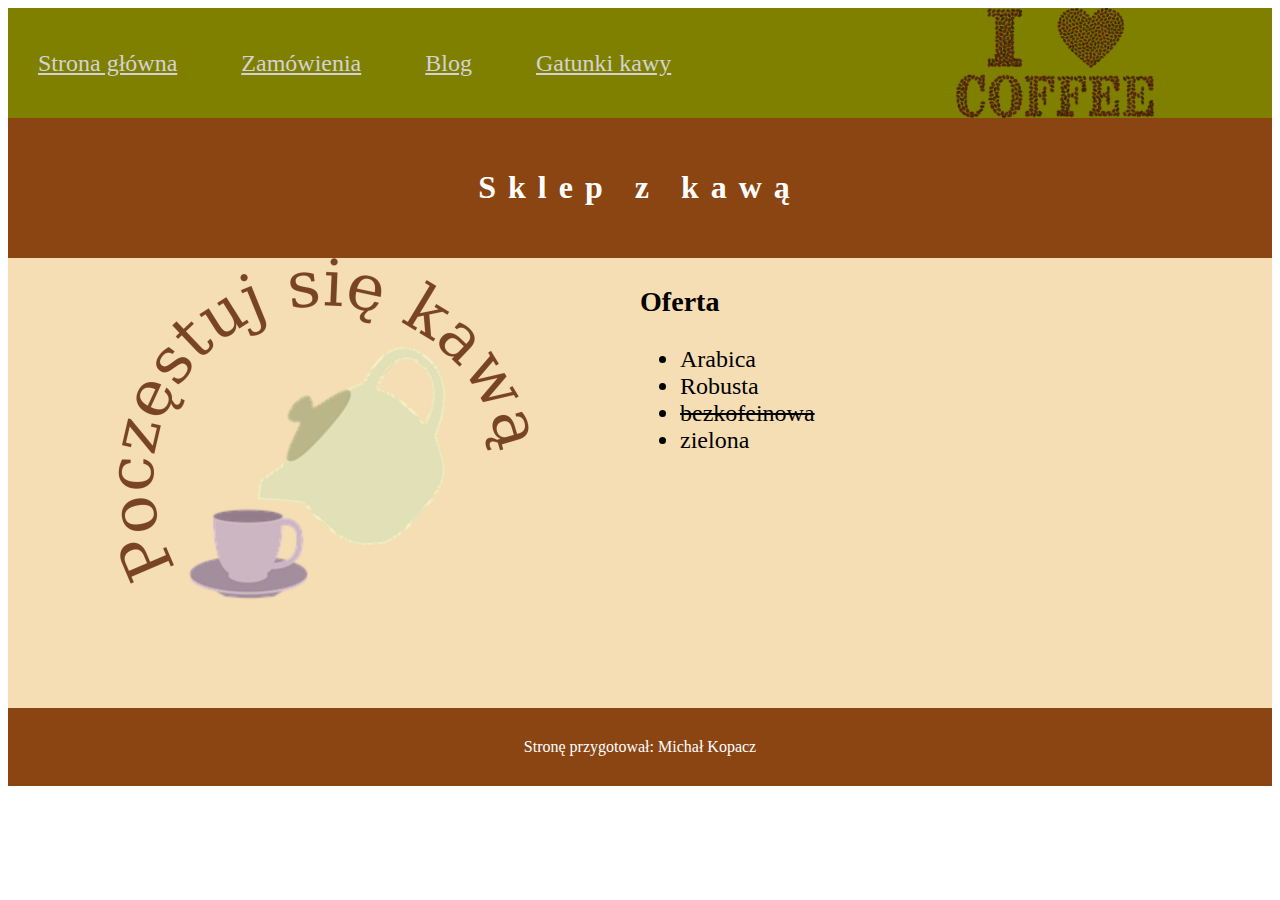
<file: 5. Egzamin e14 02/index.html>
<html>
<head>
    <meta charset="UTF-8">
    <title>Kochamy kawę</title>
    <link rel="stylesheet" href="style.css">
</head>
<body>
    <div id="menu">
        <a href="index.html">Strona główna</a>
        <a href="zamowienia.html">Zamówienia</a>
        <a href="blog.html">Blog</a>
        <a href="http://gatunki-kawy.pl">Gatunki kawy</a>
    </div>
    <div id="logo">
        <img src="logo.png" alt="Kawa">
    </div>
    <div id="baner">
        <h1>Sklep z kawą</h1>
    </div>
    <div id="lewy">
        <img src="kawa.png" alt="filiżanka kawy?">
    </div>
    <div id="prawy">
        <h3>Oferta</h3>
        <ul>
            <li>Arabica</li>
            <li>Robusta</li>
            <li class="bez">bezkofeinowa</li>
            <li>zielona</li>
        </ul>
    </div>
    <div id="stopka">
        Stronę przygotował: Michał Kopacz
    </div>
</body>
</html>
</file>
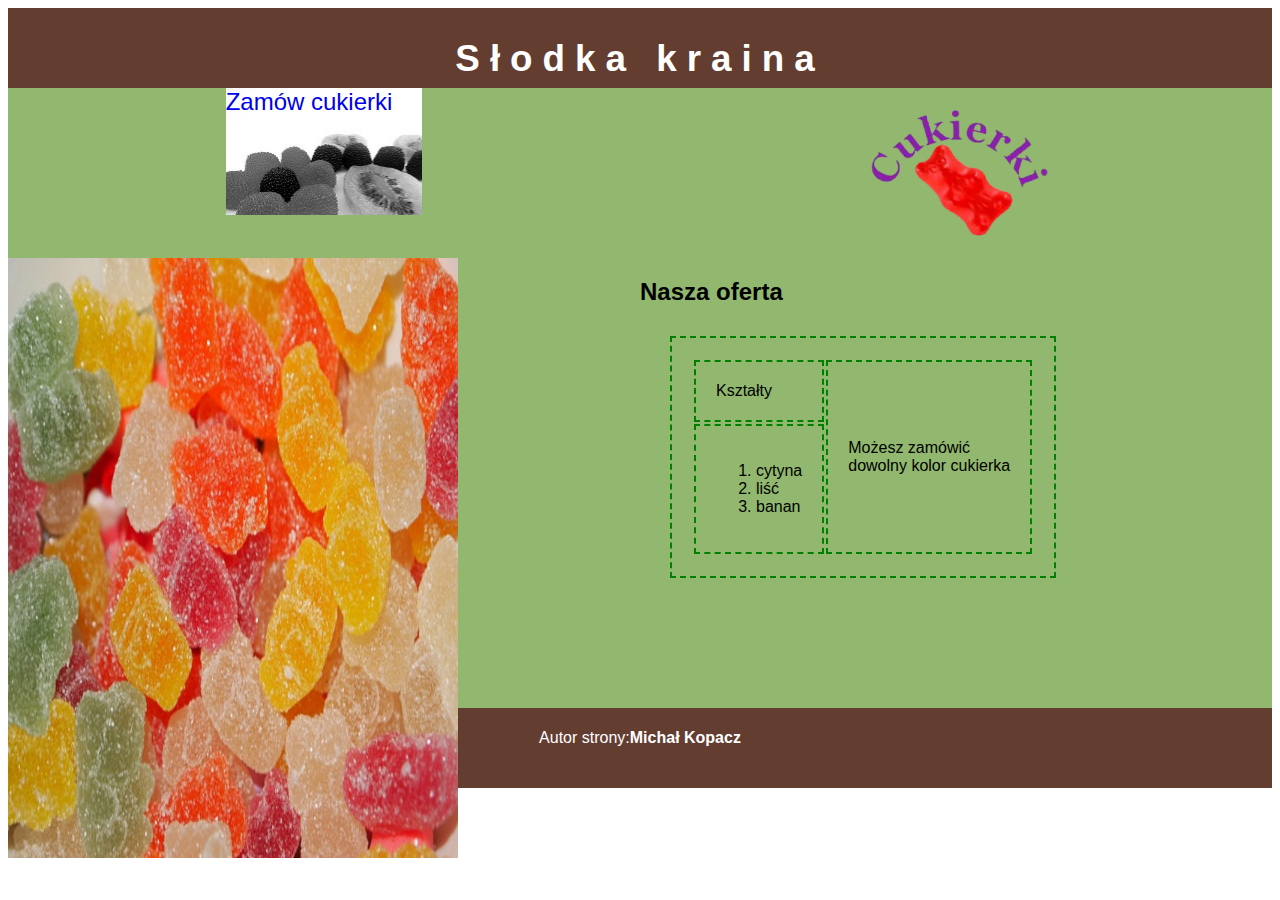
<file: E14 Egzamin/index.html>
<!DOCTYPE html>
<html lang="pl">

  <head>
        <link rel="stylesheet" href="styl10.css">
        <meta charset="utf-8">
        <title>Fabryka cukierków</title>
    </head>
     
  <body>

    <div id="baner">
        <h1>Słodka kraina</h1>
    </div>

    <section>
        <div id="lewo">
            <a href="zamowienie.html" id="ahref">Zamów cukierki</a>
        </div>

        <div id="prawo">
            <a href="index.html"><img src="logotyp.png" alt="Nasze logo"></a>
        </div>
    </section>

    <section>
        <div id="lewyDol">
            <img src="cukierki3.jpg" alt="Nasze cukierki" height="600px" width="450px">
        </div>
        <div id="prawyDol">
            <h2>Nasza oferta</h2>
            <table>
                <tr>
                    <td>Kształty</td>
                    <td rowspan="2">Możesz zamówić<br> dowolny kolor cukierka</td>
                </tr>
                <tr>
                    <td>
                        <ol>
                            <li>cytyna</li>
                            <li>liść</li>
                            <li>banan</li>
                        </ol>
                    </td>
                </tr>
            </table>
        </div>
    </section>

    <div id="stopka">
        <p>Autor strony:<b>Michał Kopacz</b></p>
    </div>

  </body>

</html>
</file>
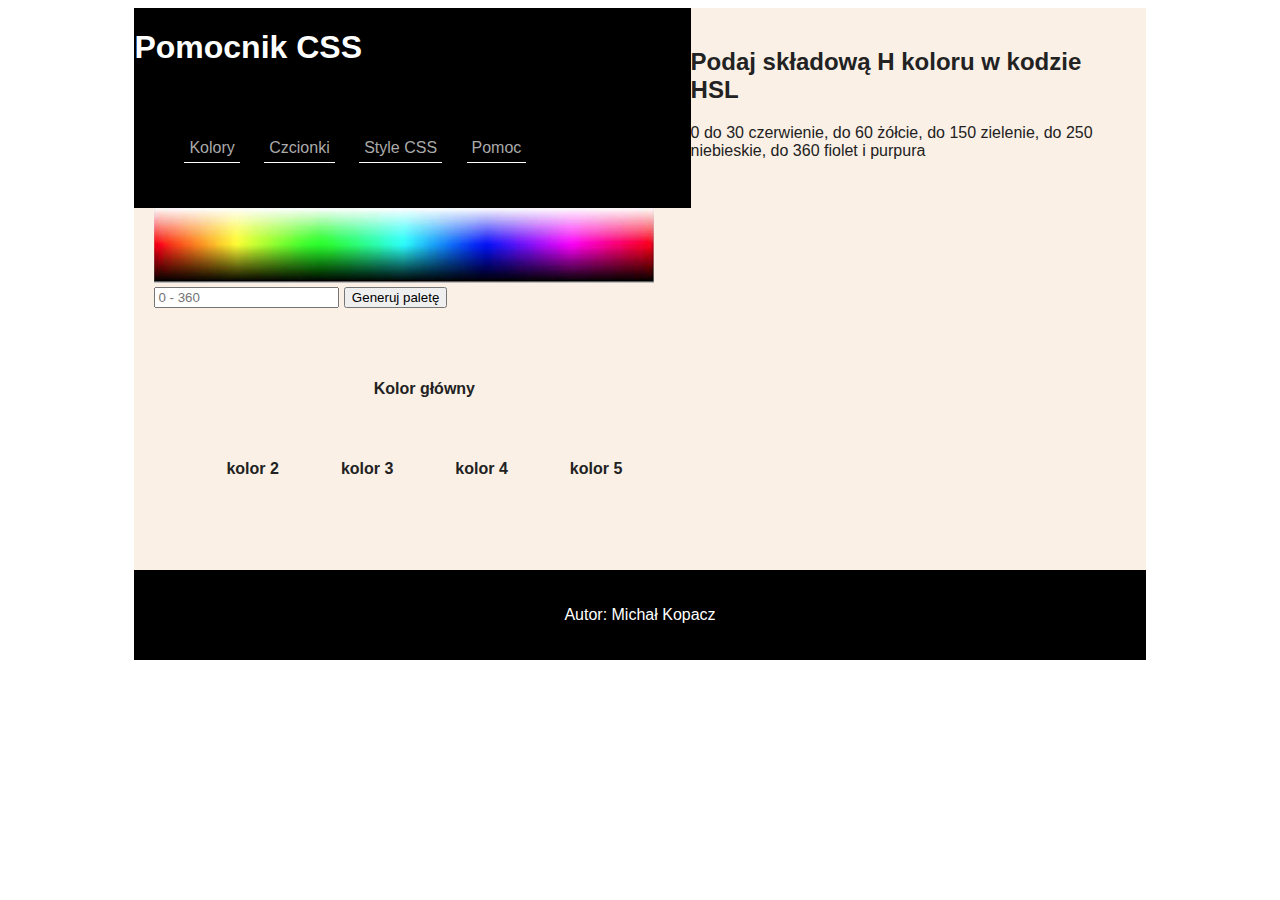
<file: 4. EE09 MK/kolory.html>
<!DOCTYPE html>
<html lang="pl">
<head>
    <meta charset="UTF-8">
    <title>Pomocnik CSS</title>
    <link rel="stylesheet" href="styl2.css">
</head>
<body>
    <div id="kontener">
        <div id="baner1">
            <h1>Pomocnik CSS</h1>
        </div>
        <div id="baner2">
            <ul>
                <li><a href="kolory.html">Kolory</a></li>
                <li><a href="czcionki.html">Czcionki</a></li>
                <li><a href="style.html">Style CSS</a></li>
                <li><a href="http://www.w3schools.com/css">Pomoc</a></li>
            </ul>
        </div>
    <div id="glowny">
        <h2>Podaj składową H koloru w kodzie HSL</h2>
        <p>0 do 30 czerwienie, do 60 żółcie, do 150 zielenie, do 250 niebieskie, do 360 fiolet i purpura</p>
        <img src="kolory.jpg" alt="Przestrzeń barw HSL"> <br>
        <input type="number"  id="hsl" max="360" placeholder="0 - 360">
        <input type="button" value="Generuj paletę" onclick="generuj()">
        <table id="tabela">
            <tr>
                <td colspan="4">Kolor główny</td>
            </tr>
            <tr>
                <td>kolor 2</td>
                <td>kolor 3</td>
                <td>kolor 4</td>
                <td>kolor 5</td>
            </tr>
        </table>
        <script>
            function generuj(){
                let hsl = document.getElementById("hsl").value
                const tabela = document.getElementById("tabela")
                tabela.rows[0].cells[0].style.background = 'hsl('+hsl+', 100%, 50%)'
                tabela.rows[1].cells[0].style.background = 'hsl('+hsl+', 80%, 50%)'
                tabela.rows[1].cells[1].style.background = 'hsl('+hsl+', 60%, 50%)'
                tabela.rows[1].cells[2].style.background = 'hsl('+hsl+', 40%, 50%)'
                tabela.rows[1].cells[3].style.background = 'hsl('+hsl+', 20%, 50%)'
            }
        </script>
        </div>
        <div id="stopka">
            <p>Autor: Michał Kopacz</p>
        </div>
    </div>
</body>
</html>
</file>
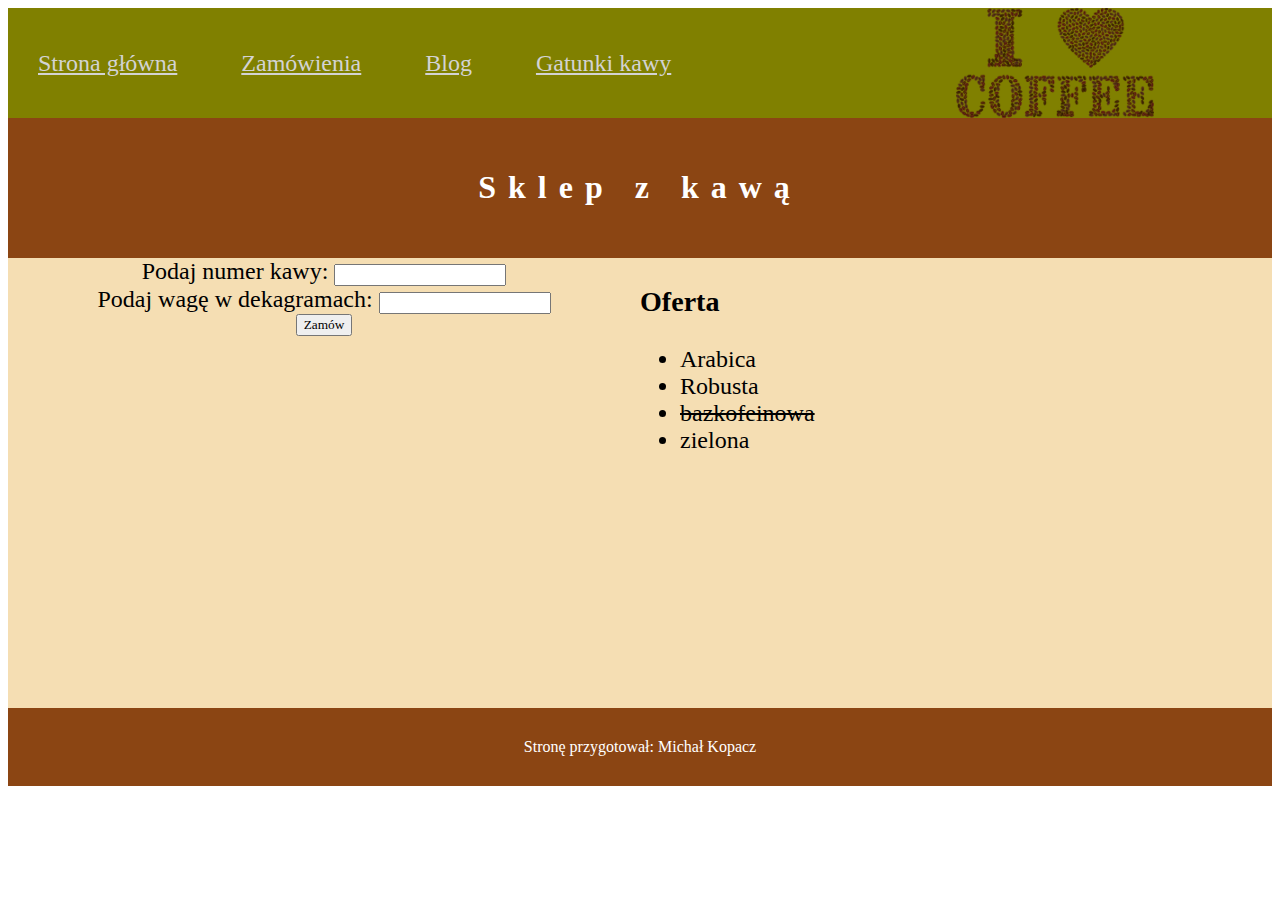
<file: 5. Egzamin e14 02/zamowienia.html>
<html>
<head>
    <meta charset="UTF-8">
    <title>Kochamy kawę</title>
    <link rel="stylesheet" href="style.css">
</head>
<body>
    <div id="menu">
        <a href="index.html">Strona główna</a>
        <a href="zamowienia.html">Zamówienia</a>
        <a href="blog.html">Blog</a>
        <a href="http://gatunki-kawy.pl">Gatunki kawy</a>
    </div>
    <div id="logo">
        <img src="logo.png" alt="Kawa">
    </div>
    <div id="baner">
        <h1>Sklep z kawą</h1>
    </div>
    <div id="lewy">
        Podaj numer kawy: 
        <input type="number" id="number"> <br>
        Podaj wagę w dekagramach: 
        <input type="number" id="waga"> <br>
        <input type="button" value="Zamów" onclick="zamowienie()">
        <p id="wynik"></p>
        <script>
            function zamowienie(){
                number = document.getElementById("number").value
                waga = document.getElementById("waga").value
                if (number == 1)
                {
                    cena = waga * 5
                } 
                else if(number == 2)
                {
                    cena = waga * 7
                } 
                else if(number == 4)
                {
                    cena = waga * 6
                }
                else
                {
                    cena = 0
                }
                document.getElementById("wynik").innerHTML = "Koszt zamówienia wynosi: " + cena + " zł"
            }

        </script>
    </div>
    <div id="prawy">
        <h3>Oferta</h3>
        <ul>
            <li>Arabica</li>
            <li>Robusta</li>
            <li class="bez">bazkofeinowa</li>
            <li>zielona</li>
        </ul>
    </div>
    <div id="stopka">
        Stronę przygotował: Michał Kopacz
    </div>
</body>
</html>
</file>
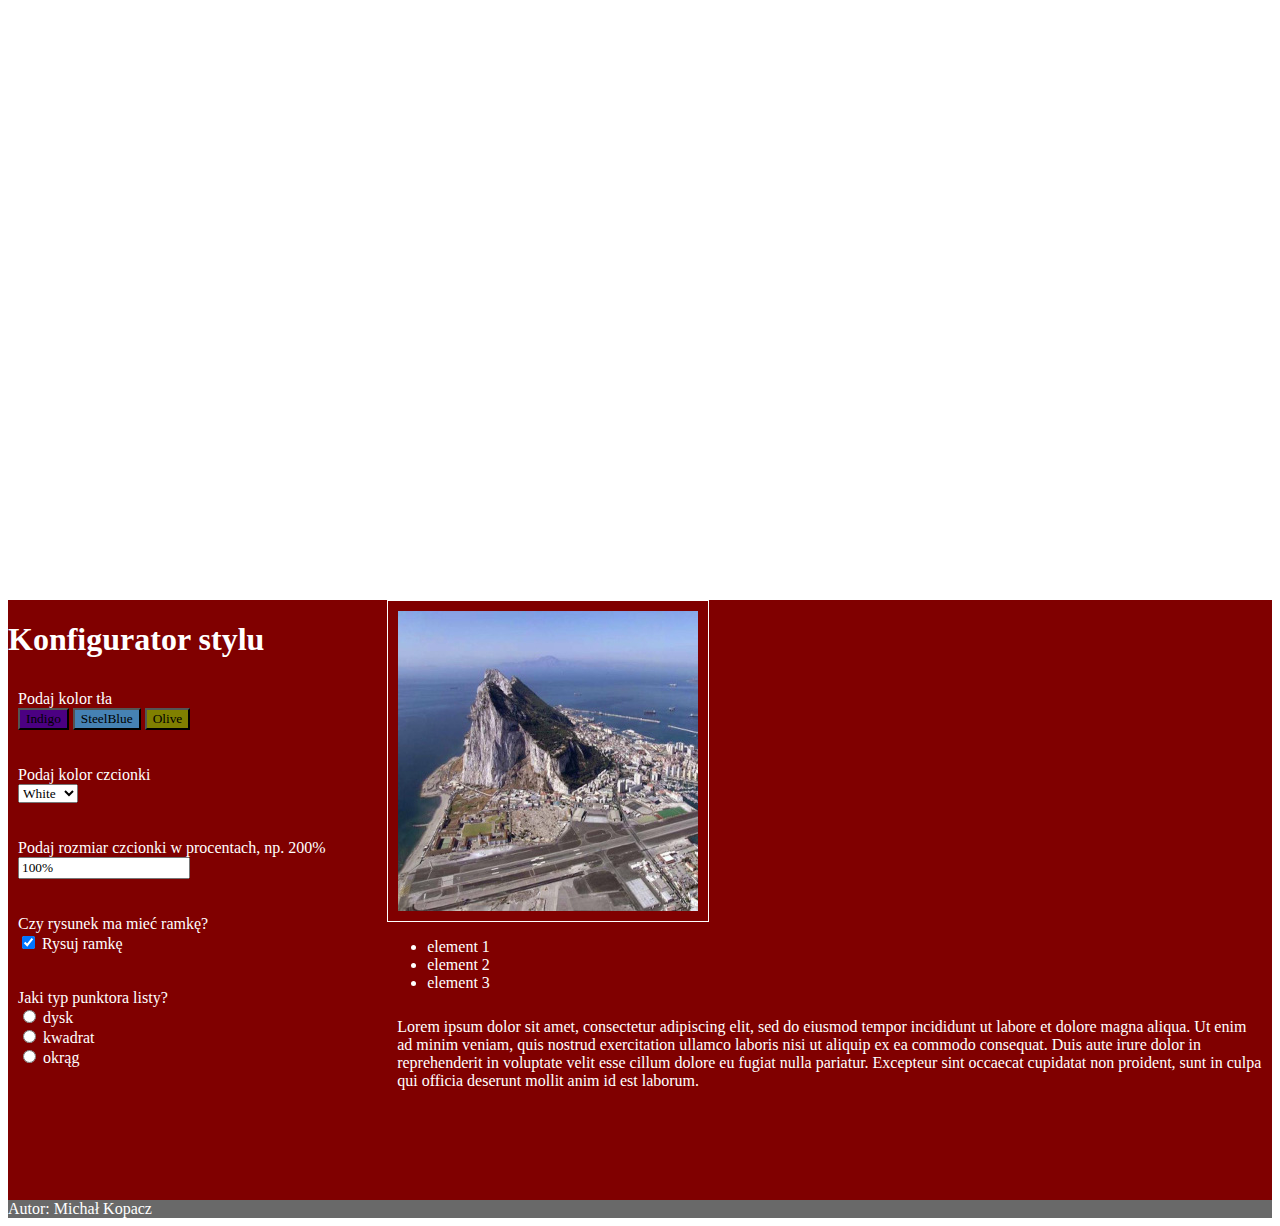
<file: 6. EE09/konfigurator.html>
<html>
    <head>
        <title>Style w JavaScript</title>
        <link rel="stylesheet" href="styl6.css">
    </head>

    <body>
        <div id="blok_lewy">
            <h1>Konfigurator stylu</h1>
            <p>Podaj kolor tła <br>
                <input type="button" value="Indigo" id="przycisk_indygo"  onclick="indygo()">
                <input type="button" value="SteelBlue" id="przycisk_steelblue"   onclick="blue()">
                <input type="button" value="Olive" id="przycisk_olive"  onclick="olive()">
            </p>
            <p>
                Podaj kolor czcionki<br>
                <select id="kolor" onchange="zmianakoloru()">
                    <option>White</option>
                    <option>Tan</option>
                    <option>Bisque</option>
                    <option>Plum</option>
                </select>
            </p>
            <p>
                Podaj rozmiar czcionki w procentach, np. 200%<br>
                <input type="text" id="rozmiar" onchange="rozmiar()" value="100%">
            </p>
            <p>
                Czy rysunek ma mieć ramkę? <br>
                <input type="checkbox" id="ramka" onclick="ramka()"checked> Rysuj ramkę
            </p>
            <p>
                Jaki typ punktora listy? <br>
                <input type="radio" name="lista" id="o1" onclick="lista()"> dysk <br>
                <input type="radio" name="lista" id="o2" onclick="lista()"> kwadrat <br>
                <input type="radio" name="lista" id="o3" onclick="lista()"> okrąg <br>
            </p>
        </div>
        <div id="blok_prawy">
            <img src="gibraltar.jpg" id="obraz" alt="półwysep Gibraltar">
            <ul id="punkty">
                <li>element 1</li>
                <li>element 2</li>
                <li>element 3</li>
            </ul>
            <p>Lorem ipsum dolor sit amet, consectetur adipiscing elit, sed do eiusmod tempor incididunt ut labore et dolore magna aliqua. Ut enim ad minim veniam, quis nostrud exercitation ullamco laboris nisi ut aliquip ex ea commodo consequat. Duis aute irure dolor in reprehenderit in voluptate velit esse cillum dolore eu fugiat nulla pariatur. Excepteur sint occaecat cupidatat non proident, sunt in culpa qui officia deserunt mollit anim id est laborum. </p>
        </div>
        <div id="stopka">
            Autor: Michał Kopacz
        </div>
        <script>
            function indygo(){
                kolortla = document.getElementById("przycisk_indygo").value
                document.getElementById("blok_prawy").style.background = kolortla
            }
            function blue(){
                kolortla = document.getElementById("przycisk_steelblue").value
                document.getElementById("blok_prawy").style.background = kolortla
            }
            function olive(){
                kolortla = document.getElementById("przycisk_olive").value
                document.getElementById("blok_prawy").style.background = kolortla
            }
            function zmianakoloru(){
                kolorczcionki = document.getElementById("kolor").value
                document.getElementById("blok_prawy").style.color = kolorczcionki
            }
            function rozmiar(){
                rozmiarcz = document.getElementById("rozmiar").value
                document.getElementById("blok_prawy").style.fontSize = rozmiarcz
            }
            function ramka(){
                ramka = document.getElementById("ramka").checked
                if (ramka == true)
                    document.getElementById("obraz").style.border = "1px solid white"
                else    
                    document.getElementById("obraz").style.border = "none"
            }
            
            
            function lista(){
                o1=document.getElementById("o1").checked
                o2=document.getElementById("o2").checked
                o3=document.getElementById("o3").checked
                if (o1 == true)
                    document.getElementById("punkty").style.listStyleType = "disc"
                if (o2 == true)
                    document.getElementById("punkty").style.listStyleType = "square"
                if (o3 == true)
                    document.getElementById("punkty").style.listStyleType = "circle"
            }
        </script>
    </body>
</html>
</file>
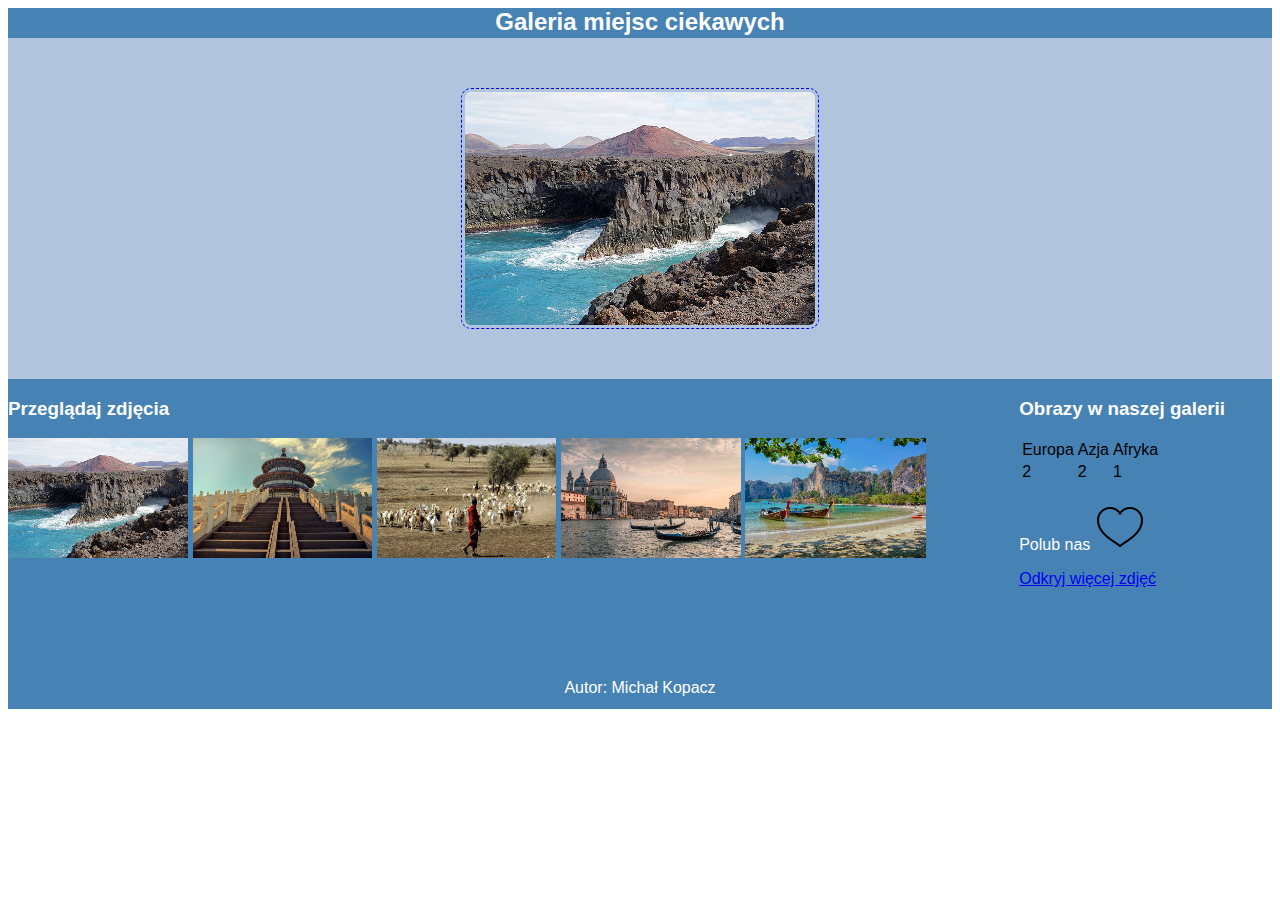
<file: 7. ee09/galeria.html>
<html>
<head>
    <meta charset="UTF-8">
    <title>Galeria</title>
    <link rel="stylesheet" href="styl7.css">
</head>
<body>
    <div id="baner">
        <h2>Galeria miejsc ciekawych</h2>
    </div>
    <div id="glowny">
        <img src="lanzarotte.jpg" alt="galeria" id="zdjecie">
    </div>
    <div id="lewy">
        <h3>Przeglądaj zdjęcia</h3>
        <img src="lanzarotte.jpg" alt="lanzarotte" id="zd1" onclick="show(document.getElementById('zd1').alt)">
        <img src="pekin.jpg" alt="pekin" id="zd2" onclick="show(document.getElementById('zd2').alt)">
        <img src="serengeti.jpg" alt="serengeti" id="zd3" onclick="show(document.getElementById('zd3').alt)">
        <img src="wenecja.jpg" alt="wenecja" id="zd4" onclick="show(document.getElementById('zd4').alt)">
        <img src="tajlandia.jpg" alt="tajlandia" id="zd5" onclick="show(document.getElementById('zd5').alt)">
    </div>
    <div id="prawy">
        <h3>Obrazy w naszej galerii</h3>
        <table>
            <tr>
                <td>Europa</td>
                <td>Azja</td>
                <td>Afryka</td>
            </tr>
            <tr>
                <td>2</td>
                <td>2</td>
                <td>1</td>
            </tr>
        </table>
        <p>
            Polub nas <img src="icon-off.png" id="icon" alt="off" onclick="like()">
        </p>
        <a href="https://pixabay.com" target="_blank">Odkryj więcej zdjęć</a>
    </div>
    <div id="stopka">
        Autor: Michał Kopacz
    </div>
    <script>
        function show(zdj){
            if (zdj == 'lanzarotte')
                document.getElementById('zdjecie').src = 'lanzarotte.jpg'
            if (zdj == 'pekin')
                document.getElementById('zdjecie').src = 'pekin.jpg'
            if (zdj == 'serengeti')
                document.getElementById('zdjecie').src = 'serengeti.jpg'
            if (zdj == 'wenecja')
                document.getElementById('zdjecie').src = 'wenecja.jpg'
            if (zdj == 'tajlandia')
                document.getElementById('zdjecie').src = 'tajlandia.jpg'
        }
        function like(){
            serce = document.getElementById("icon").alt
            if (serce == 'off'){
                document.getElementById('icon').alt = 'on'
                document.getElementById('icon').src = 'icon-on.png'
            }else{
                document.getElementById('icon').alt = 'off'
                document.getElementById('icon').src = 'icon-off.png'
            }
                
        }
    </script>
</body>
</html>
</file>
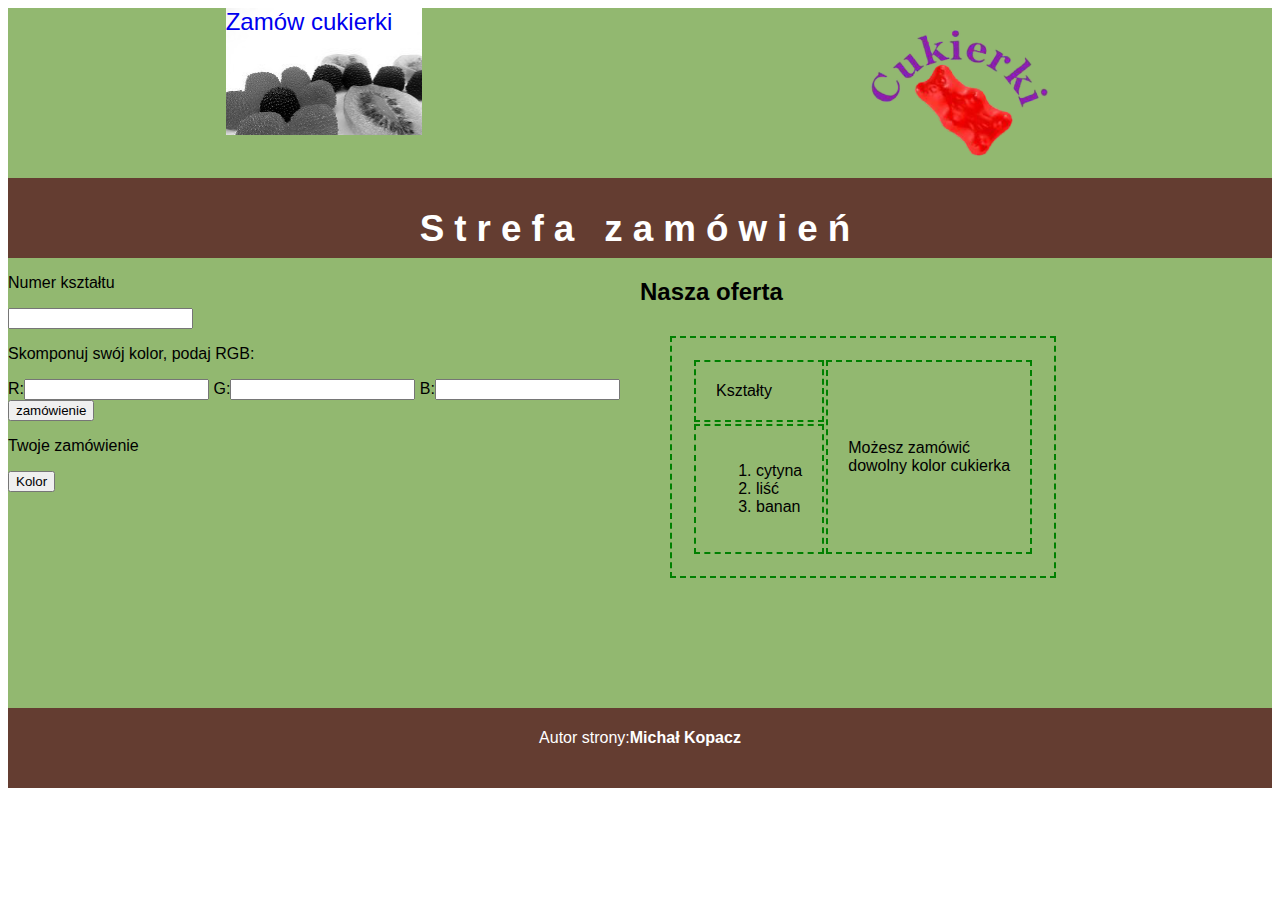
<file: E14 Egzamin/zamowienie.html>
<!DOCTYPE html>
<html lang="pl">

  <head>
        <link rel="stylesheet" href="styl10.css">
        <meta charset="utf-8">
        <title>Fabryka cukierków</title>

    </head>
  <body>
    <section>
        <div id="lewo">
            <a href="zamowienie.html"id="ahref">Zamów cukierki</a>
        </div>
        <div id="prawo">
            <a href="index.html"><img src="logotyp.png" alt="Nasze logo"></a>
        </div>
    </section>
    <div id="baner">
    <h1>Strefa zamówień</h1>
    </div>
    <section>
        <div id="lewyDol">
          <p>Numer kształtu</p>
         <input type="number" id="number">
          <p>Skomponuj swój kolor, podaj RGB:</p>
            R:<input type="number" id="Red">
            G:<input type="number" id="Green">
            B:<input type="number" id="Blue">
          <input type="button" onclick ="start()" value="zamówienie">
          <p id="inputNumber">Twoje zamówienie</p>
          <input type="button"  id ="rgb" value="Kolor">
        </div>
        <div id="prawyDol">
            <h2>Nasza oferta</h2>
            <table>
                <tr>
                    <td> Kształty</td>
                    <td rowspan="2">Możesz zamówić<br> dowolny kolor cukierka</td>
                </tr>
                <tr>
                    <td>
                        <ol>
                            <li>cytyna</li>
                            <li>liść</li>
                            <li>banan</li>
                        </ol>
                    </td>
                </tr>
            </table>
        </div>
    </section>

    <div id="stopka">
        <p>Autor strony:<b>Michał Kopacz</b></p>
    </div>
    </div>
    <script>
    
    function start()
    {   
        let shape = document.getElementById("number").value
        let orderNumber = document.getElementById("inputNumber");
        
        if(shape == 1)
            {
                orderNumber.innerText = "Twoje zamówienie to cukierek cytryna";
            }
        else if(shape == 2)
        {
            orderNumber.innerText = "Twoje zamówienie to cukierek liść";
        }
        else if(shape == 3)
        {
            orderNumber.innerText = "Twoje zamówienie to cukierek banan";
        }
        else 
        {
            orderNumber.innerText = "Twoje zamówienie to cukierek inny";
        }
        
        changeRGB();
    }
        
    function changeRGB()
    {
        let R = document.getElementById("Red").value
        let G = document.getElementById("Green").value
        let B = document.getElementById("Blue").value
        let color = document.getElementById("rgb");

        color.style.backgroundColor = "rgb(" + R +"," + G + "," + B +")"
    }
       
    </script>
  </body>
</html>
</file>
<file: 5. Egzamin e14 02/style.css>
*{
    font-family: Garamond;
}
#logo{
    background: olive;
    width: 25%;
    height: 110px;
    float: left;
}
#menu{
    background: olive;
    width: 75%;
    height: 110px;
    float: left;
}
#baner, #stopka{
    background-color: saddlebrown;
    color: white;
    text-align: center;
    padding: 30px;
    clear: both;
}
#lewy, #prawy{
    background: wheat;
    width: 50%;
    height: 450px;
    font-size: 150%;
    float: left;
}
#lewy{
    text-align: center;
}
h1{
    letter-spacing: 12px;
}
a{
    color: lightgrey;
    margin: 30px;
    font-size: 150%;
    line-height: 110px;
}
.bez{
    text-decoration: line-through;
}
</file>
<file: E14 Egzamin/styl10.css>
section
{
    display: flex;
}
body
{
font-family: Helvetica;
}
h1
{
    letter-spacing: 10px;
    font-size: 230%;
}
#ahref
{
    background-image: url(cukierki1.jpg);
    padding-bottom: 100px;
    padding-right: 30px;
    text-decoration: none;
    font-size: 150%;
}
#baner,#stopka
{
    background-color: rgb(100, 61,49);
    color: white;
    text-align: center;
    height: 70px;
    padding:5px; 
}
#lewo,#prawo
{
    background-color: rgb(146, 184,112);
    text-align: center;
    width:50% ;
    height: 170px;
}
#lewyDol,#prawyDol
{
    background-color: rgb(146, 184,112);
    height: 450px;
    width: 50%;
}

table,td
{
    border-color: green;
    border-width: 2px;
    border-style: dashed;
    padding: 20px;
    margin: 30px;
}
</file>
<file: 4. EE09 MK/styl2.css>
#kontener{
    font-family: Helvetica, sans-serif;
    background-color: linen;
    color: #222;
    margin: auto;
    width: 80%;
}

#baner1, #baner2{
    background: black;
    color: white;
    width: 55%;
    height: 100px;
    float: left;
}

#glowny{
    padding: 20px;
}

#stopka{
    background: black;
    color: white;
    padding: 20px;
    text-align: center;
    clear: both;
}

a:hover{
    color: white;
}

li{
    display: inline-block;
    padding: 5px;
    margin: 10px;
    border-bottom: 1px solid white;
}

table{
    margin: 40px;
}

td{
    padding: 30px;
    text-align: center;
    font-weight: bold;
}

a{
    color: #aaa;
    text-decoration: none;
}
</file>
<file: 6. EE09/styl6.css>
*{
    font-family: Georgia;
}

#blok_lewy {
    background: maroon;
    color: white;
    height: 600px;
    width: 30%;
    float: left;
}

#blok_prawy {
    background: maroon;
    color: white;
    height: 600px;
    width: 70%;
    overflow: auto;
    float: left;
}

#stopka {
    background-color: dimgray; color: white; width: 100%;
    margin-top: 600px;
    
}

#prawy ul, #prawy img{
    float: left;
}
p{
    padding: 10px;
    clear: both;
}

#obraz {
    padding: 10px;
    border: 1px solid white;
}

#przycisk_indygo {
    background-color: indigo;
}

#przycisk_steelblue {
    background-color: steelblue;
}

#przycisk_olive {
    background-color: olive;
}
</file>
<file: 7. ee09/styl7.css>
*{
    font-family: Helvetica;
}
#baner{
    background: rgb(70,130,180);
    color: white;
    height: 30px;
    text-align: center;
}

#stopka{
    background: rgb(70,130,180);
    color: white;
    height: 30px;
    text-align: center;
    padding-bottom: 300px;
}
#glowny{
    background: rgb(176,196,222);
    padding: 50px;
    text-align: center;
}
#lewy{
    background: rgb(70,130,180);
    color: white;
    height: 300px;
    width: 80%;
    float: left;
}
#prawy{
    background: rgb(70,130,180);
    color: white;
    height: 300px;
    width: 20%;
    float: left;
}
#glowny img{
    padding: 3px;
    border: 1px dashed blue;
    border-radius: 10px;
}
#lewy img{
    height: 40%;
}
#lewy img:hover{
    height: 40%;
    border: 1px solid white;
}
</file>
